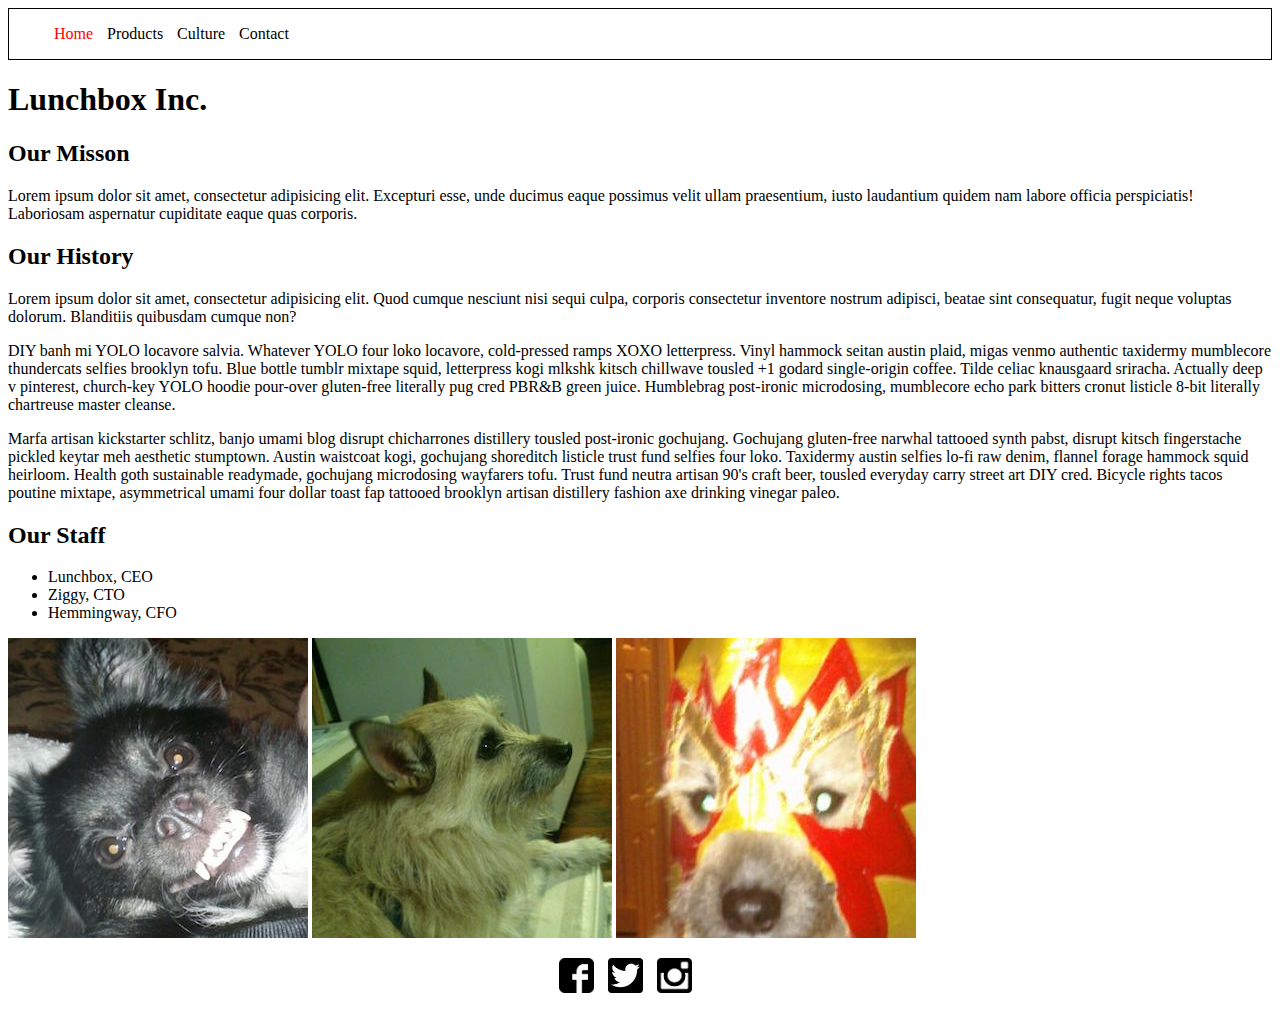
<file: index.html>
<!DOCTYPE html>
<html lang="en">
  <head>
    <meta charset="UTF-8">
    <title>Lunchbox Inc. - Home</title>
    <link rel="stylesheet" type="text/css" href="styles.css">
  </head>
  <body>
    <nav>
      <ul>
        <li><a href="index.html" class="onPage">Home</a></li>
        <li><a href="products.html">Products</a></li>
        <li><a href="culture.html">Culture</a></li>
        <li><a href="contact.html">Contact</a></li>
      </ul>
    </nav>
    <header>
      <h1>Lunchbox Inc.</h1>
    </header>
    <article>
      <header>
        <h2>Our Misson</h2>
      </header>
      <p>Lorem ipsum dolor sit amet, consectetur adipisicing elit. Excepturi esse, unde ducimus eaque possimus velit ullam praesentium, iusto laudantium quidem nam labore officia perspiciatis! Laboriosam aspernatur cupiditate eaque quas corporis.</p>
    </article>
    <article>
      <header>
        <h2>Our History</h2>
      </header>
      <p>Lorem ipsum dolor sit amet, consectetur adipisicing elit. Quod cumque nesciunt nisi sequi culpa, corporis consectetur inventore nostrum adipisci, beatae sint consequatur, fugit neque voluptas dolorum. Blanditiis quibusdam cumque non?</p>
      <p>DIY banh mi YOLO locavore salvia. Whatever YOLO four loko locavore, cold-pressed ramps XOXO letterpress. Vinyl hammock seitan austin plaid, migas venmo authentic taxidermy mumblecore thundercats selfies brooklyn tofu. Blue bottle tumblr mixtape squid, letterpress kogi mlkshk kitsch chillwave tousled +1 godard single-origin coffee. Tilde celiac knausgaard sriracha. Actually deep v pinterest, church-key YOLO hoodie pour-over gluten-free literally pug cred PBR&B green juice. Humblebrag post-ironic microdosing, mumblecore echo park bitters cronut listicle 8-bit literally chartreuse master cleanse.</p>
      <p>Marfa artisan kickstarter schlitz, banjo umami blog disrupt chicharrones distillery tousled post-ironic gochujang. Gochujang gluten-free narwhal tattooed synth pabst, disrupt kitsch fingerstache pickled keytar meh aesthetic stumptown. Austin waistcoat kogi, gochujang shoreditch listicle trust fund selfies four loko. Taxidermy austin selfies lo-fi raw denim, flannel forage hammock squid heirloom. Health goth sustainable readymade, gochujang microdosing wayfarers tofu. Trust fund neutra artisan 90's craft beer, tousled everyday carry street art DIY cred. Bicycle rights tacos poutine mixtape, asymmetrical umami four dollar toast fap tattooed brooklyn artisan distillery fashion axe drinking vinegar paleo.</p>
    </article>
    <article>
      <header>
        <h2>Our Staff</h2>
      </header>
      <ul>
        <li>Lunchbox, CEO</li>
        <li>Ziggy, CTO</li>
        <li>Hemmingway, CFO</li>
      </ul>
      <section>
        <img src="img/lbox.jpg">
        <img src="img/ziggy.jpg">
        <img src="img/ziggy2.jpg">
      </section>
    </article>
    <footer>
      <ul>
        <li><a href="#"><img src="img/facebook-logo.png" class="logo"></a></li>
        <li><a href="#"><img src="img/twitter-logo.png" class="logo"></a></li>
        <li><a href="#"><img src="img/insta-logo.png" class="logo"></a></li>
      </ul>
    </footer>
</body>
</html>
</file>
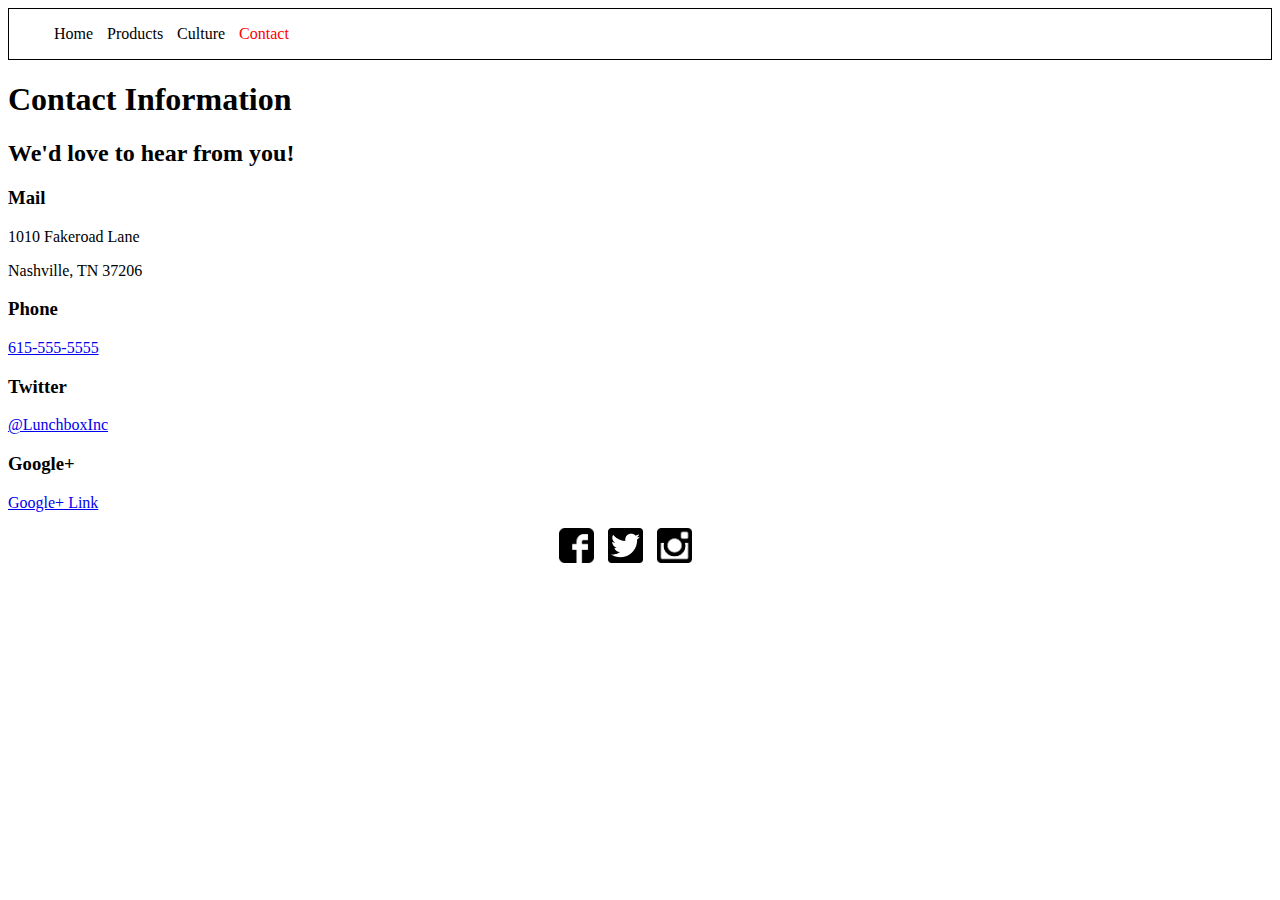
<file: contact.html>
<!DOCTYPE html>
<html lang="en">
  <head>
    <meta charset="UTF-8">
    <title>Lunchbox Inc. - Contact</title>
    <link rel="stylesheet" type="text/css" href="styles.css">
  </head>
  <body>
    <nav>
      <ul>
        <li><a href="index.html">Home</a></li>
        <li><a href="products.html">Products</a></li>
        <li><a href="culture.html">Culture</a></li>
        <li><a href="contact.html" class="onPage">Contact</a></li>
      </ul>
    </nav>
    <header>
      <h1>Contact Information</h1>
    </header>
    <article>
      <h2>We'd love to hear from you!</h2>
    </article>
    <section>
      <header>
        <h3>Mail</h3>
      </header>
      <p>1010 Fakeroad Lane</p>
      <p>Nashville, TN 37206</p>
    </section>
    <section>
      <header>
        <h3>Phone</h3>
      </header>
      <a href="tel:615-555-5555">615-555-5555</a>
    </section>
    <section>
      <header>
        <h3>Twitter</h3>
      </header>
      <a href="#">@LunchboxInc</a>
    </section>
    <section>
      <header>
        <h3>Google+</h3>
      </header>
      <a href="#">Google+ Link</a>
    </section>
    <footer>
      <ul>
        <li><a href="#"><img src="img/facebook-logo.png" class="logo"></a></li>
        <li><a href="#"><img src="img/twitter-logo.png" class="logo"></a></li>
        <li><a href="#"><img src="img/insta-logo.png" class="logo"></a></li>
      </ul>
    </footer>
</body>
</html>
</file>
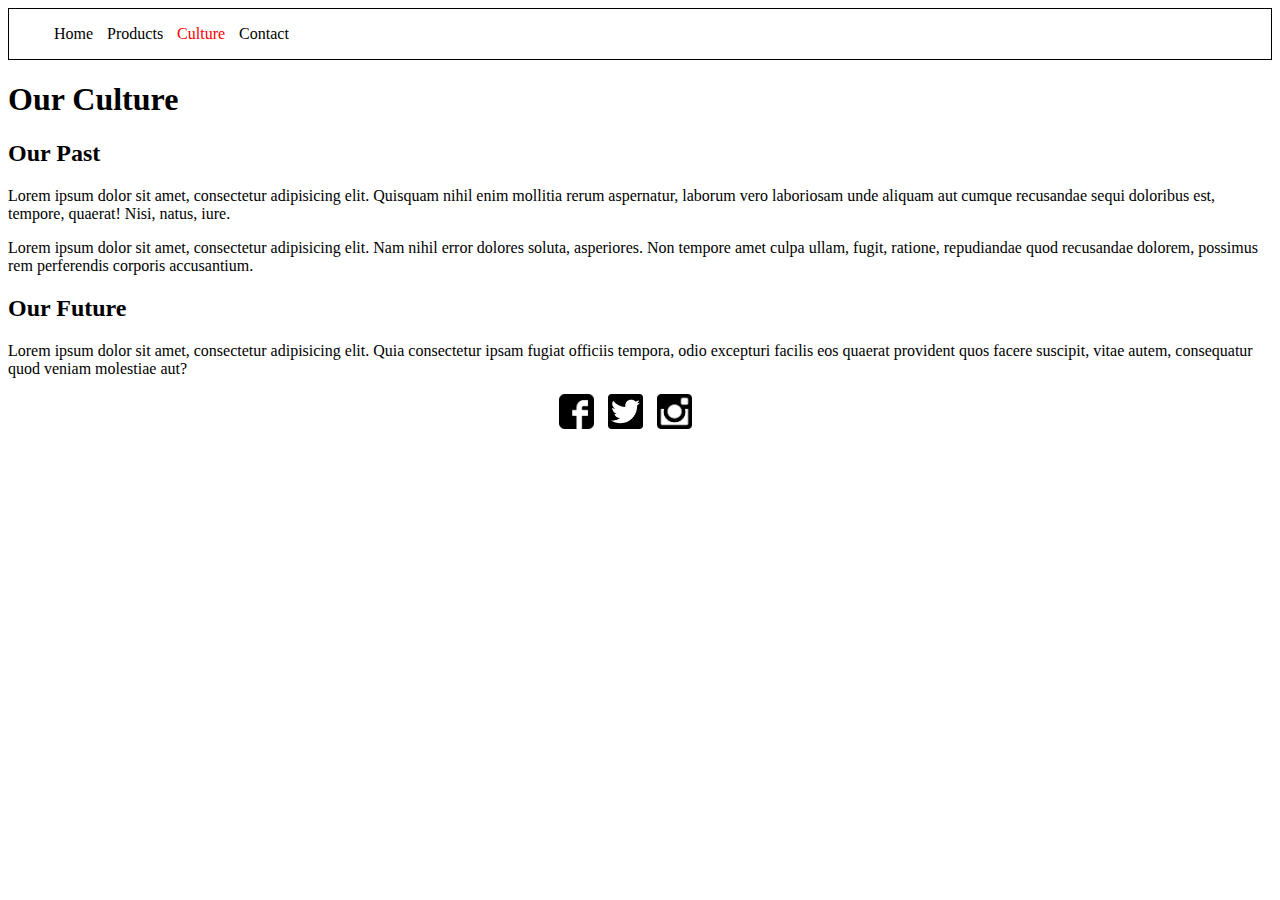
<file: culture.html>
<!DOCTYPE html>
<html lang="en">
  <head>
    <meta charset="UTF-8">
    <title>Lunchbox Inc. - Culture</title>
    <link rel="stylesheet" type="text/css" href="styles.css">
  </head>
  <body>
    <nav>
      <ul>
        <li><a href="index.html">Home</a></li>
        <li><a href="products.html">Products</a></li>
        <li><a href="culture.html" class="onPage">Culture</a></li>
        <li><a href="contact.html">Contact</a></li>
      </ul>
    </nav>
    <header>
      <h1>Our Culture</h1>
    </header>
    <article>
      <section>
        <header>
          <h2>Our Past</h2>
        </header>
        <p>Lorem ipsum dolor sit amet, consectetur adipisicing elit. Quisquam nihil enim mollitia rerum aspernatur, laborum vero laboriosam unde aliquam aut cumque recusandae sequi doloribus est, tempore, quaerat! Nisi, natus, iure.</p>
        <p>Lorem ipsum dolor sit amet, consectetur adipisicing elit. Nam nihil error dolores soluta, asperiores. Non tempore amet culpa ullam, fugit, ratione, repudiandae quod recusandae dolorem, possimus rem perferendis corporis accusantium.</p>
      </section>
      <section>
        <header>
          <h2>Our Future</h2>
        </header>
        <p>Lorem ipsum dolor sit amet, consectetur adipisicing elit. Quia consectetur ipsam fugiat officiis tempora, odio excepturi facilis eos quaerat provident quos facere suscipit, vitae autem, consequatur quod veniam molestiae aut?</p>
      </section>
    </article>
    <footer>
      <ul>
        <li><a href="#"><img src="img/facebook-logo.png" class="logo"></a></li>
        <li><a href="#"><img src="img/twitter-logo.png" class="logo"></a></li>
        <li><a href="#"><img src="img/insta-logo.png" class="logo"></a></li>
      </ul>
    </footer>
  </body>
</html>
</file>
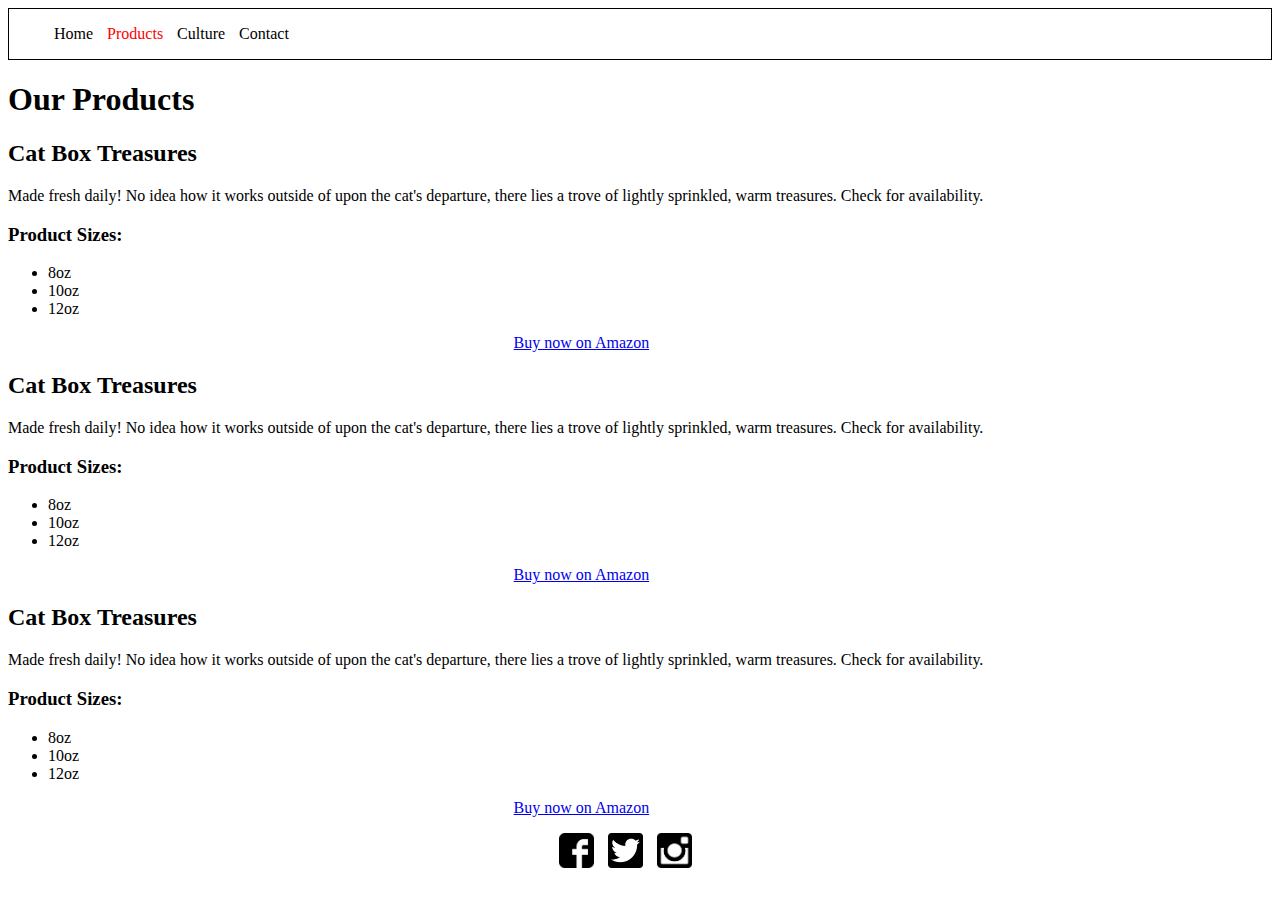
<file: products.html>
<!DOCTYPE html>
<html lang="en">
<head>
  <meta charset="UTF-8">
  <title>Lunchbox Inc. - Products</title>
  <link rel="stylesheet" type="text/css" href="styles.css">
</head>
<body>
  <nav>
    <ul>
      <li><a href="index.html">Home</a></li>
      <li><a href="products.html" class="onPage">Products</a></li>
      <li><a href="culture.html">Culture</a></li>
      <li><a href="contact.html">Contact</a></li>
    </ul>
  </nav>
  <header>
    <h1>Our Products</h1>
  </header>
  <div class="product"
    <header>
      <h2>Cat Box Treasures</h2>
    </header>
    <section>
      <article>
        <p>Made fresh daily! No idea how it works outside of upon the cat's departure, there lies a trove of lightly sprinkled, warm treasures. Check for availability.</p>
      </article>
      <h3>Product Sizes:</h3>
      <ul>
        <li>8oz</li>
        <li>10oz</li>
        <li>12oz</li>
      </ul>
    </section> 
    <footer>
      <a href="#">Buy now on Amazon</a>
    </footer>
  </div>
  <div class="product"
    <header>
      <h2>Cat Box Treasures</h2>
    </header>
    <section>
      <article>
        <p>Made fresh daily! No idea how it works outside of upon the cat's departure, there lies a trove of lightly sprinkled, warm treasures. Check for availability.</p>
      </article>
      <h3>Product Sizes:</h3>
      <ul>
        <li>8oz</li>
        <li>10oz</li>
        <li>12oz</li>
      </ul>
    </section> 
    <footer>
      <a href="#">Buy now on Amazon</a>
    </footer>
  </div>
  <div class="product"
    <header>
      <h2>Cat Box Treasures</h2>
    </header>
    <section>
      <article>
        <p>Made fresh daily! No idea how it works outside of upon the cat's departure, there lies a trove of lightly sprinkled, warm treasures. Check for availability.</p>
      </article>
      <h3>Product Sizes:</h3>
      <ul>
        <li>8oz</li>
        <li>10oz</li>
        <li>12oz</li>
      </ul>
    </section> 
    <footer>
      <a href="#">Buy now on Amazon</a>
    </footer>
  </div>
  <footer>
    <ul>
      <li><a href="#"><img src="img/facebook-logo.png" class="logo"></a></li>
      <li><a href="#"><img src="img/twitter-logo.png" class="logo"></a></li>
      <li><a href="#"><img src="img/insta-logo.png" class="logo"></a></li>
    </ul>
  </footer>
</body>
</html>
</file>
<file: styles.css>
nav {
  border: 1px solid black;
}

nav a {
  text-decoration: none;
  color: black;
}

nav li{
  margin: 5px;
  display: inline;
  list-style-type: none;
}

.onPage {
  color: red;
}

.logo {
  height:35px;
  width: 35px;
}

footer {
  margin-left: 40%;
  margin-right:40%;
}

footer li {
  display: inline;
  margin: 5px;
}
</file>
